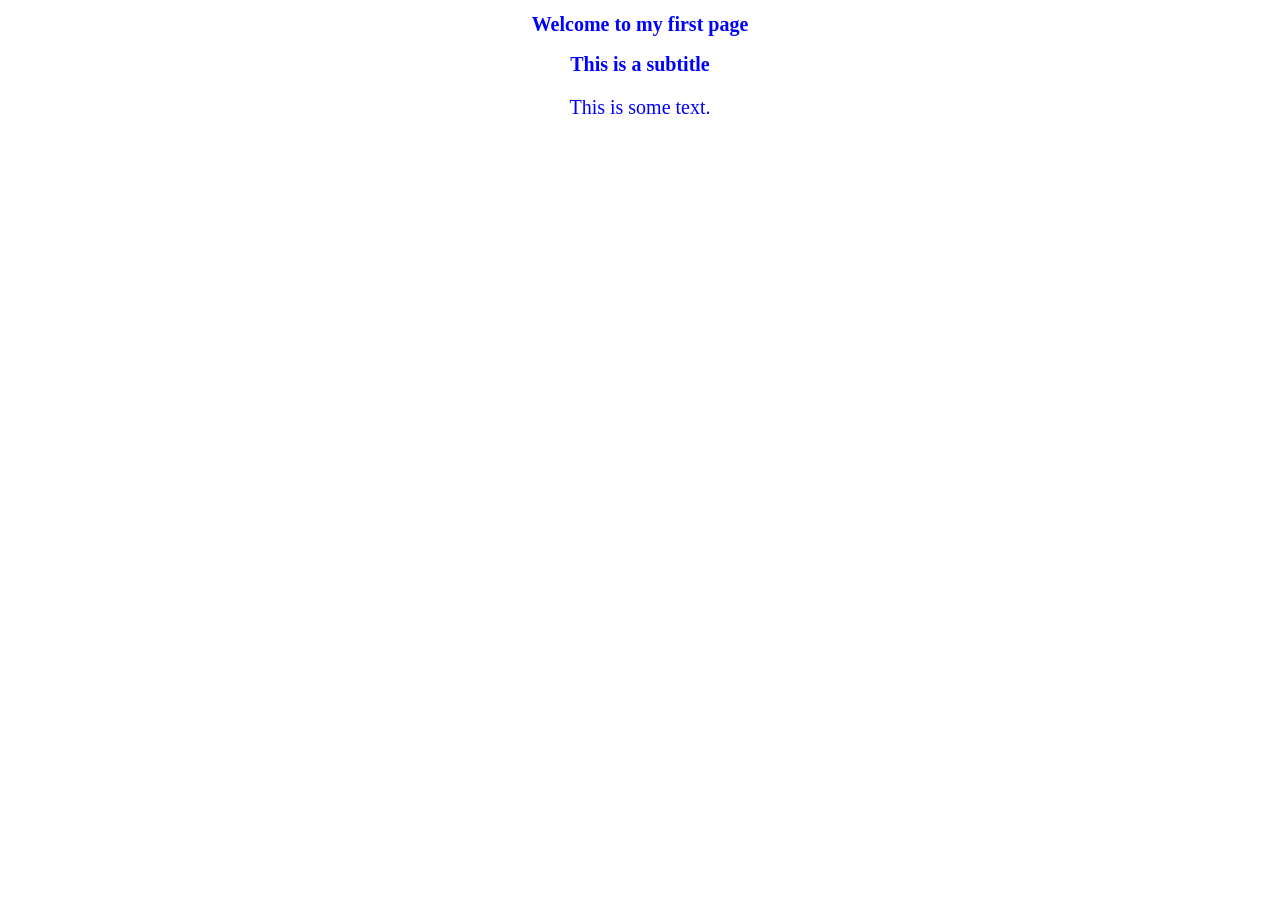
<file: index.html>
<!DOCTYPE html>
<html lang="en">
<head>
    <meta charset="UTF-8">
    <meta name="viewport" content="width=device-width, initial-scale=1.0">
    <title>My first page</title>
    <link rel="stylesheet" href="style.css">
</head>
<body>
    <h1 class="title">Welcome to my first page</h1>
    <h2 class="title">This is a subtitle</h2>
    <p class="title">This is some text.</p>
    
</body>
</html>
</file>
<file: style.css>
.title {
    color: blue;
    font-size: 20px;
    text-align: center;
}
</file>
